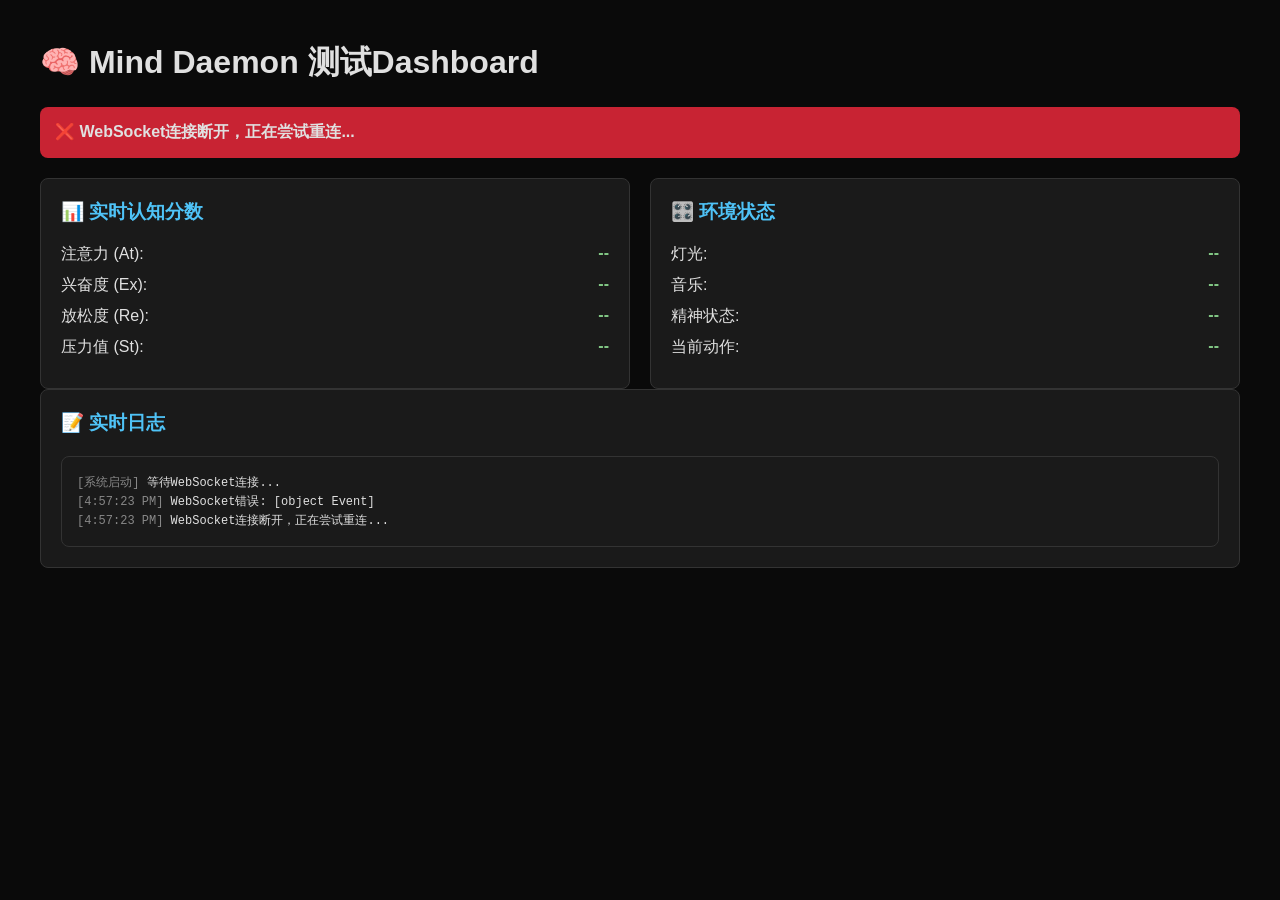
<file: tests/test_dashboard.html>
<!DOCTYPE html>
<html lang="zh-CN">
<head>
    <meta charset="UTF-8">
    <meta name="viewport" content="width=device-width, initial-scale=1.0">
    <title>Mind Daemon 测试Dashboard</title>
    <style>
        body {
            font-family: 'Segoe UI', Tahoma, Geneva, Verdana, sans-serif;
            margin: 0;
            padding: 20px;
            background: #0a0a0a;
            color: #e0e0e0;
        }
        .container {
            max-width: 1200px;
            margin: 0 auto;
        }
        .status {
            padding: 15px;
            margin: 10px 0;
            border-radius: 8px;
            font-weight: bold;
        }
        .connected { background: #1e7e34; }
        .disconnected { background: #c82333; }
        .connecting { background: #e0a800; }
        .data-display {
            display: grid;
            grid-template-columns: 1fr 1fr;
            gap: 20px;
            margin-top: 20px;
        }
        .data-card {
            background: #1a1a1a;
            border: 1px solid #333;
            border-radius: 8px;
            padding: 20px;
        }
        .data-card h3 {
            color: #4fc3f7;
            margin-top: 0;
        }
        .score-item {
            display: flex;
            justify-content: space-between;
            margin: 10px 0;
            font-size: 16px;
        }
        .score-value {
            font-weight: bold;
            color: #81c784;
        }
        .log {
            background: #1a1a1a;
            border: 1px solid #333;
            border-radius: 8px;
            padding: 15px;
            margin-top: 20px;
            max-height: 400px;
            overflow-y: auto;
            font-family: 'Courier New', monospace;
            font-size: 12px;
        }
        .log-entry {
            margin: 2px 0;
        }
        .timestamp {
            color: #888;
        }
    </style>
</head>
<body>
    <div class="container">
        <h1>🧠 Mind Daemon 测试Dashboard</h1>
        
        <div id="status" class="status connecting">正在连接到WebSocket服务器...</div>
        
        <div class="data-display">
            <div class="data-card">
                <h3>📊 实时认知分数</h3>
                <div class="score-item">
                    <span>注意力 (At):</span>
                    <span id="score-at" class="score-value">--</span>
                </div>
                <div class="score-item">
                    <span>兴奋度 (Ex):</span>
                    <span id="score-ex" class="score-value">--</span>
                </div>
                <div class="score-item">
                    <span>放松度 (Re):</span>
                    <span id="score-re" class="score-value">--</span>
                </div>
                <div class="score-item">
                    <span>压力值 (St):</span>
                    <span id="score-st" class="score-value">--</span>
                </div>
            </div>
            
            <div class="data-card">
                <h3>🎛️ 环境状态</h3>
                <div class="score-item">
                    <span>灯光:</span>
                    <span id="light-status" class="score-value">--</span>
                </div>
                <div class="score-item">
                    <span>音乐:</span>
                    <span id="music-status" class="score-value">--</span>
                </div>
                <div class="score-item">
                    <span>精神状态:</span>
                    <span id="mental-state" class="score-value">--</span>
                </div>
                <div class="score-item">
                    <span>当前动作:</span>
                    <span id="current-action" class="score-value">--</span>
                </div>
            </div>
        </div>
        
        <div class="data-card">
            <h3>📝 实时日志</h3>
            <div id="log" class="log">
                <div class="log-entry">
                    <span class="timestamp">[系统启动]</span> 等待WebSocket连接...
                </div>
            </div>
        </div>
    </div>

    <script>
        let ws = null;
        let reconnectInterval = null;
        let dataCount = 0;
        
        function connect() {
            const status = document.getElementById('status');
            const log = document.getElementById('log');
            
            try {
                ws = new WebSocket('ws://localhost:8889');
                
                ws.onopen = function(event) {
                    status.className = 'status connected';
                    status.textContent = '✅ WebSocket连接成功';
                    addLog('WebSocket连接成功');
                    
                    if (reconnectInterval) {
                        clearInterval(reconnectInterval);
                        reconnectInterval = null;
                    }
                };
                
                ws.onmessage = function(event) {
                    dataCount++;
                    try {
                        const data = JSON.parse(event.data);
                        addLog(`收到数据包 #${dataCount}: ${JSON.stringify(data).substring(0, 100)}...`);
                        updateDisplay(data);
                    } catch (error) {
                        addLog(`解析数据失败: ${error.message}`);
                    }
                };
                
                ws.onclose = function(event) {
                    status.className = 'status disconnected';
                    status.textContent = '❌ WebSocket连接断开，正在尝试重连...';
                    addLog('WebSocket连接断开，正在尝试重连...');
                    
                    if (!reconnectInterval) {
                        reconnectInterval = setInterval(connect, 3000);
                    }
                };
                
                ws.onerror = function(error) {
                    addLog(`WebSocket错误: ${error}`);
                };
                
            } catch (error) {
                status.className = 'status disconnected';
                status.textContent = '❌ 无法连接到WebSocket服务器';
                addLog(`连接失败: ${error.message}`);
                
                if (!reconnectInterval) {
                    reconnectInterval = setInterval(connect, 3000);
                }
            }
        }
        
        function addLog(message) {
            const log = document.getElementById('log');
            const timestamp = new Date().toLocaleTimeString();
            const entry = document.createElement('div');
            entry.className = 'log-entry';
            entry.innerHTML = `<span class="timestamp">[${timestamp}]</span> ${message}`;
            log.appendChild(entry);
            log.scrollTop = log.scrollHeight;
            
            // 限制日志条目数量
            while (log.children.length > 50) {
                log.removeChild(log.firstChild);
            }
        }
        
        function updateDisplay(data) {
            // 更新认知分数
            if (data.basic && data.basic.Scores) {
                document.getElementById('score-at').textContent = data.basic.Scores.At || '--';
                document.getElementById('score-ex').textContent = data.basic.Scores.Ex || '--';
                document.getElementById('score-re').textContent = data.basic.Scores.Re || '--';
                document.getElementById('score-st').textContent = data.basic.Scores.St || '--';
            }
            
            // 更新环境状态
            if (data.basic) {
                const lightStatus = data.basic.light?.is_on ? '开启' : '关闭';
                document.getElementById('light-status').textContent = lightStatus;
                
                const musicStatus = data.basic.music?.is_playing ? 
                    `播放: ${data.basic.music.name || '未知'}` : '停止';
                document.getElementById('music-status').textContent = musicStatus;
            }
            
            // 更新高级状态
            if (data.advanced) {
                document.getElementById('mental-state').textContent = data.advanced.State || '--';
                document.getElementById('current-action').textContent = data.advanced.Action || '--';
            }
        }
        
        // 启动连接
        connect();
    </script>
</body>
</html>
</file>
